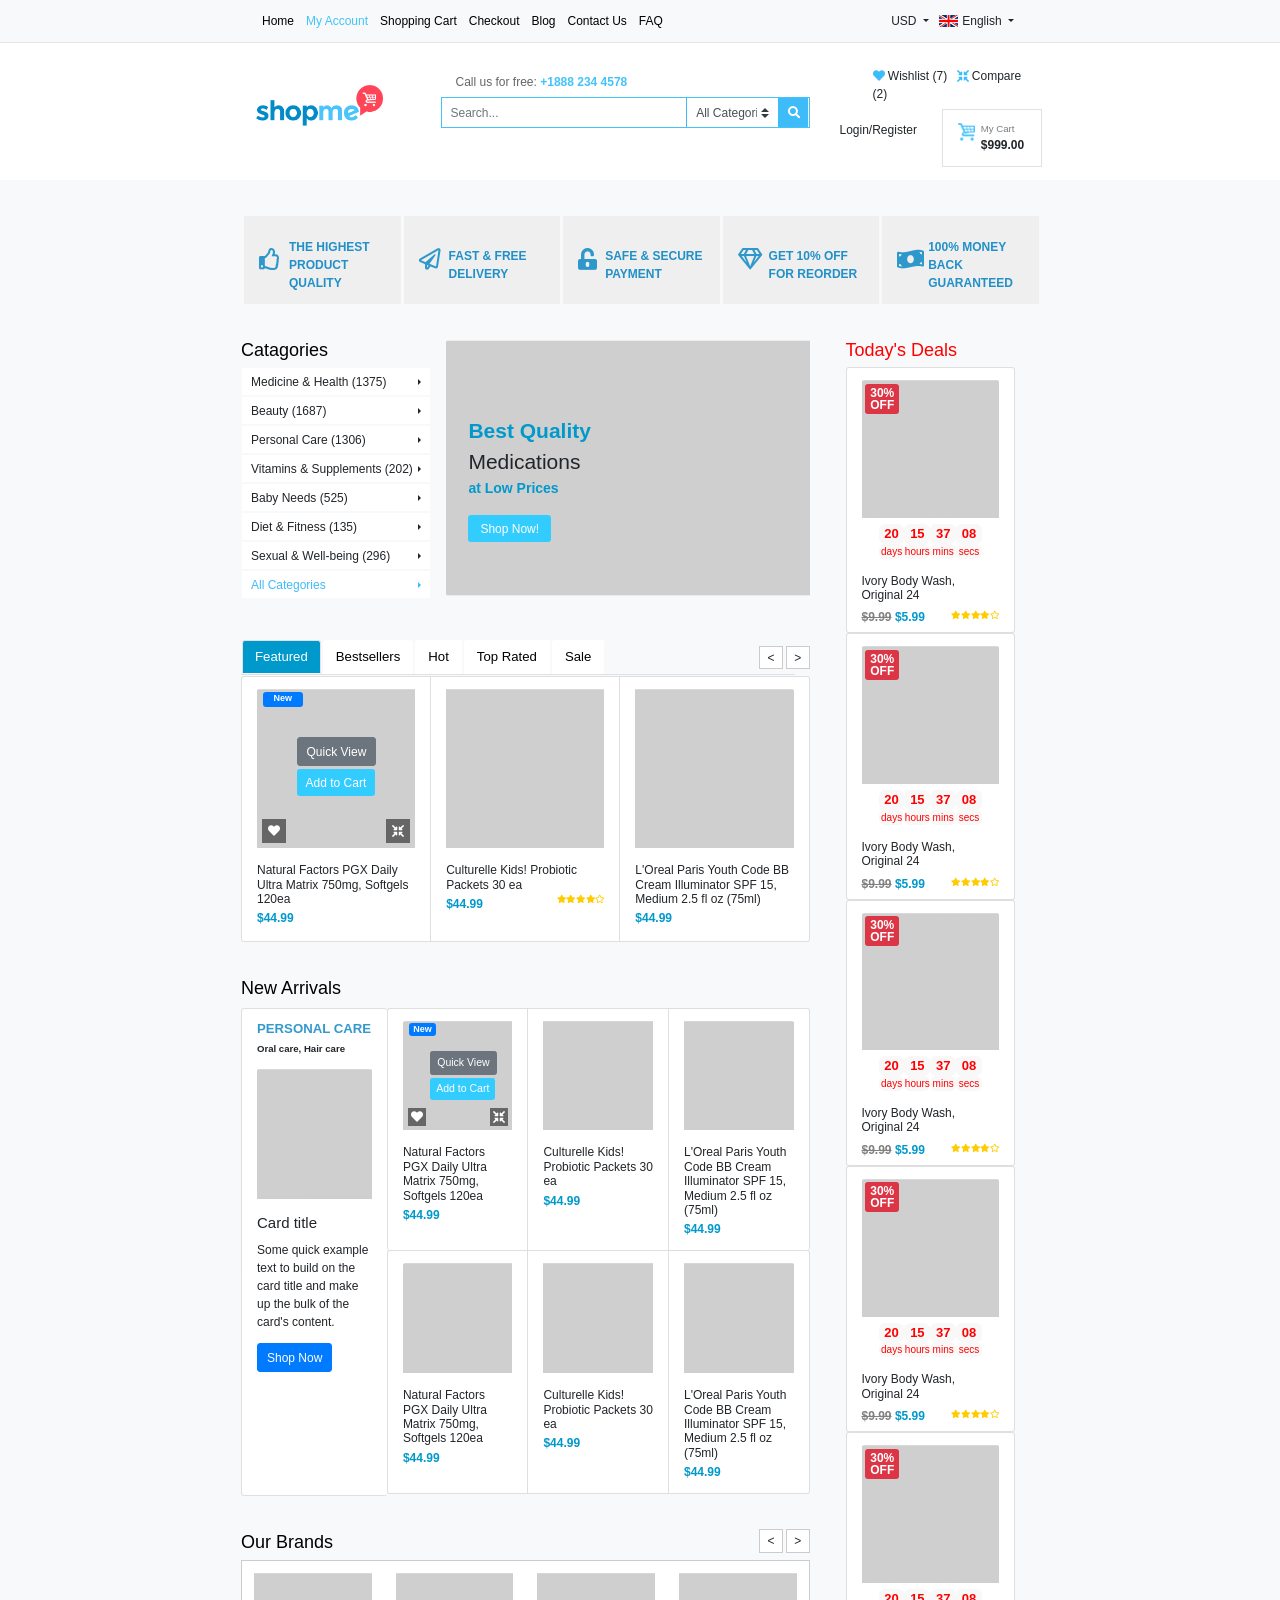
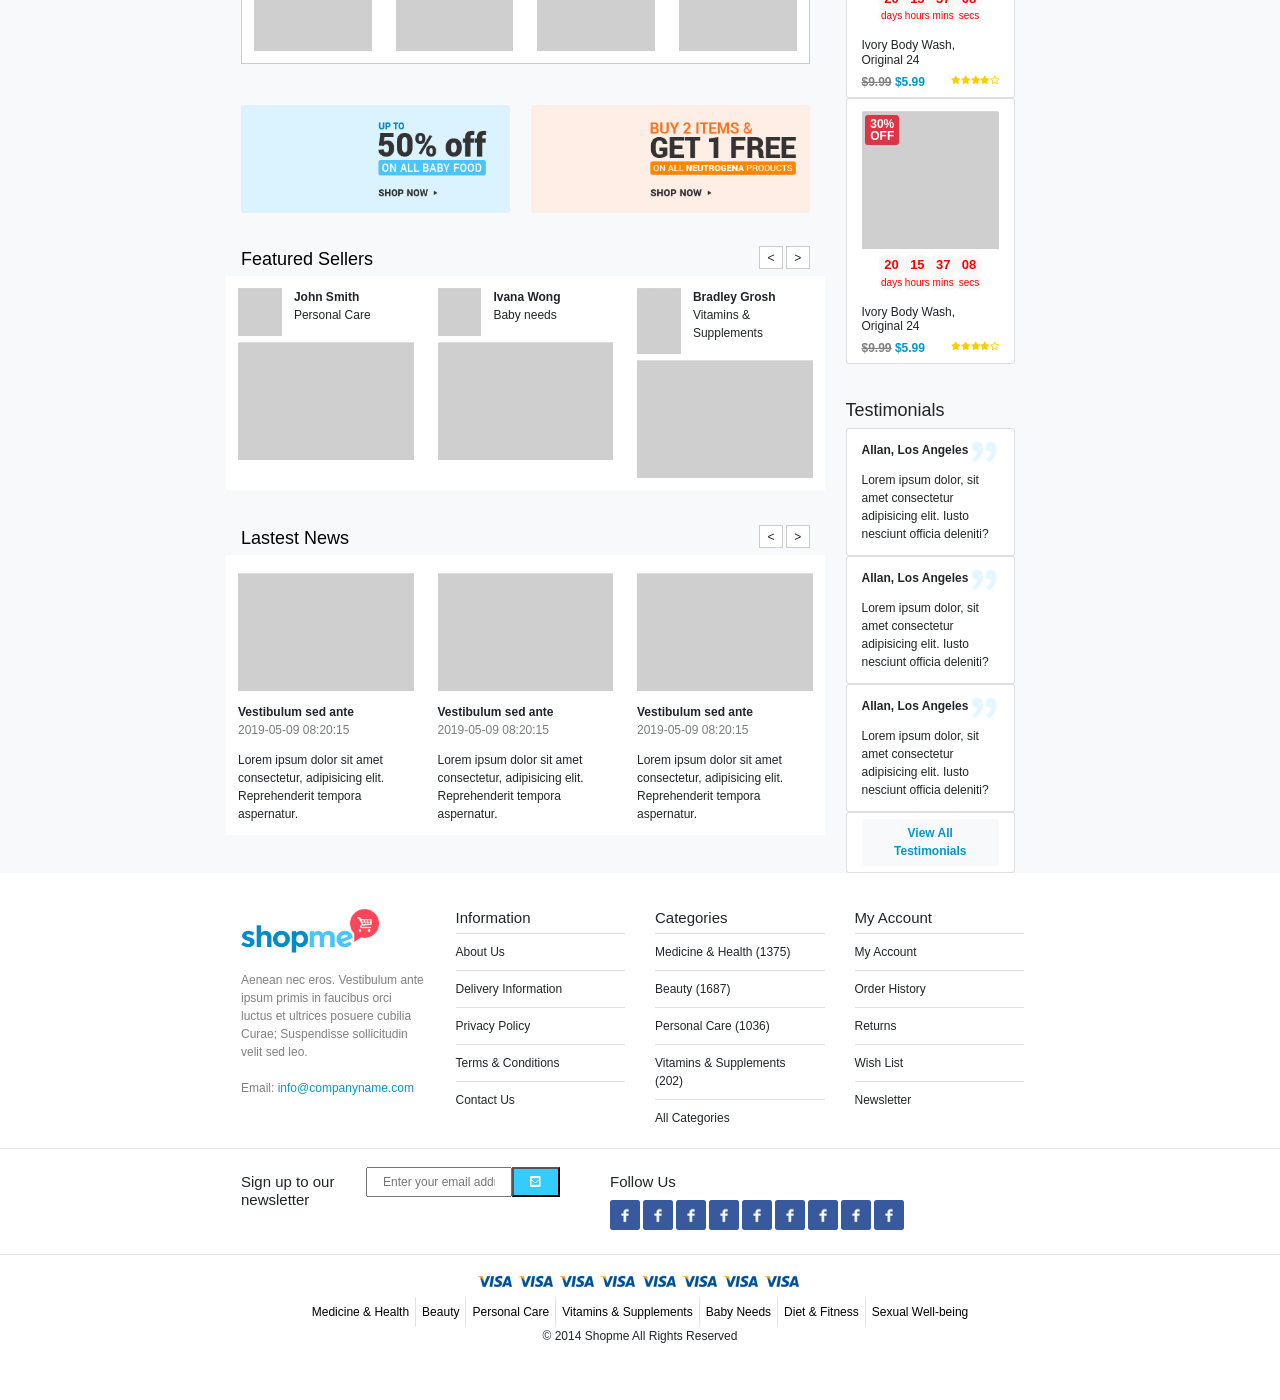
<file: index.html>
<!DOCTYPE html>
<html lang="en">
<head>
    <meta charset="UTF-8">
    <meta name="viewport" content="width=device-width, initial-scale=1.0">
    <meta http-equiv="X-UA-Compatible" content="ie=edge">
    <title>Home</title>
    <link rel="stylesheet" href="https://stackpath.bootstrapcdn.com/bootstrap/4.3.1/css/bootstrap.min.css" integrity="sha384-ggOyR0iXCbMQv3Xipma34MD+dH/1fQ784/j6cY/iJTQUOhcWr7x9JvoRxT2MZw1T" crossorigin="anonymous">
    <link rel="stylesheet" href="https://use.fontawesome.com/releases/v5.8.2/css/all.css" integrity="sha384-oS3vJWv+0UjzBfQzYUhtDYW+Pj2yciDJxpsK1OYPAYjqT085Qq/1cq5FLXAZQ7Ay" crossorigin="anonymous">
    <link rel="stylesheet" href="./css/style.css">
</head>
<body>
    <header>
        <nav class="page-padding navbar navbar-expand-lg navbar-light bg-light">
            <button class="navbar-toggler" type="button" data-toggle="collapse" data-target="#navbarTogglerDemo01" aria-controls="navbarTogglerDemo01" aria-expanded="false" aria-label="Toggle navigation">
                <span class="navbar-toggler-icon"></span>
            </button>
            <div class="collapse navbar-collapse" id="navbarTogglerDemo01">
                <ul class="navbar-nav mr-auto mt-2 mt-lg-0">
                    <li class="nav-item ">
                        <a class="nav-link" href="#">Home</a>
                    </li>
                    <li class="nav-item ">
                        <a class="nav-link nav-active" href="#">My Account</a>
                    </li>
                    <li class="nav-item">
                        <a class="nav-link" href="#">Shopping Cart</a>
                    </li>
                    <li class="nav-item">
                        <a class="nav-link" href="#">Checkout</a>
                    </li>
                    <li class="nav-item">
                        <a class="nav-link" href="#">Blog</a>
                    </li>
                    <li class="nav-item">
                        <a class="nav-link" href="#">Contact Us</a>
                    </li>
                    <li class="nav-item">
                        <a class="nav-link" href="#">FAQ</a>
                    </li>
                </ul>
                <ul class="navbar-nav mr-0 mt-2 mt-lg-0">
                    <li class="nav-item ">
                        <div class="dropdown right-nav">
                            <a class="btn dropdown-toggle" href="#" role="button" id="currency" data-toggle="dropdown" aria-haspopup="true" aria-expanded="false">
                                USD
                            </a>
                            
                            <div class="dropdown-menu" aria-labelledby="dropdownMenuLink">
                                <a class="dropdown-item" href="#">AUD</a>
                                <a class="dropdown-item" href="#">VND</a>
                                <a class="dropdown-item" href="#">GBP</a>
                            </div>
                        </div>
                    </li>
                    <li class="nav-item ">
                        <div class="dropdown right-nav">
                            <img src="./images/EnglishIcon.png" alt="">
                            <a class="btn dropdown-toggle pl-0" href="#" role="button" id="language" data-toggle="dropdown" aria-haspopup="true" aria-expanded="false">
                                English
                            </a>
                            
                            <div class="dropdown-menu" aria-labelledby="dropdownMenuLink">
                                <a class="dropdown-item" href="#">Vietnamese</a>
                                <a class="dropdown-item" href="#">Japanese</a>
                                <a class="dropdown-item" href="#">Chinese</a>
                            </div>
                        </div>
                    </li>
                </ul>
            </div>
        </nav>
        <hr class="mt-0">
        <div class="second-top-content page-padding row">
            <div class="col-3 mt-3" id="logo">
                <img src="./images/main-logo.png" alt="logo" id="shopme-logo" class="w-75 pt-4">
                <!-- <img src="./images/redIdea.png" alt="red background" id="red-background">
                <img src="./images/cartInRed.png" alt="red cart" id="red-cart"> -->
            </div>
            <div class="search-box col-6 mt-4">
                <span style="opacity: 0.7;">Call us for free: </span>
                <span id="phone-number" style="color: #43C3FA; font-weight: bold;">+1888 234 4578</span>
            
                <div class="search-bar mt-2">
                    <form class="form-inline">
                        <span class="search-cover w-100 row">
                            <input class="form-control mr-sm-0 col-8" id="search-bar"  type="search" placeholder="Search..." aria-label="Search">
                            <select class="custom-select col-3" id="search-category" >
                                <option selected>All Categories</option>
                                <option value="1">Category 1</option>
                                <option value="2">Category 2</option>
                                <option value="3">Category 3</option>
                            </select>
                            <button class="btn btn-outline-success my-2 my-sm-0 col-1" id="search-button" type="submit"><i style="color: white; background-color:#3EBCF9" class="fas fa-search"></i></button>
                        </span> 
                    </form>                    
                
                </div>                
            </div>
            <div class="col-3">
                <div class="wishlist-compare mt-3 ml-4">
                    <span id="wishlist"><i class="fas fa-heart" style="color: #3EBCF9"></i>  Wishlist (7)</span>
                    <span id="compare" class="ml-2"><i class="fas fa-compress-arrows-alt" style="color: #3EBCF9"></i> Compare (2)</span>
                </div>
                <div class="row pl-0 ">
                    <div class="col-6 pl-0 mt-4">
                        Login/Register
                    </div>
                    <div class="col-6 my-cart row border mt-2 pt-3 ml-1">
                        <div class="col-4 p-0"><img src="./images/cartIcon.png" class="w-75" alt="cart" id="cart-icon"></div>
                        
                        <div class="col-8 p-0 float-right">
                            <p style="opacity: 0.6; font-size: 0.8rem;" class="mb-0">My Cart</p>
                            <p style="font-weight: bold;">$999.00</p>
                        </div>           
                    </div>
                </div>     
            </div>
        </div>
    </header>

    <div class="body">
        <div class="page-padding">
            <div class="">
                <div class="row pt-5">
                    <div class="col func col1 ml-1">
                        <i class="far fa-thumbs-up func-icon"></i>
                        <p class="func-content">THE HIGHEST PRODUCT QUALITY</p>
                    </div>
                    <div class="col func col2 ml-1">
                        <i class="far fa-paper-plane func-icon"></i>
                        <p class="func-content">FAST & FREE DELIVERY</p>
                        
                    </div>
                    <div class="col func col3 ml-1">
                        <i class="fas fa-unlock-alt func-icon"></i>
                        <p class="func-content">SAFE & SECURE PAYMENT</p>
                    </div>
                    <div class="col func col4 ml-1">
                        <i class="far fa-gem func-icon"></i>
                        <p class="func-content">GET 10% OFF FOR REORDER</p>
                    </div>
                    <div class="col func col5 ml-1">
                        <i class="fas fa-money-bill-wave func-icon"></i>
                        <!-- <img src="./images/money.png" alt="" class="func-icon"> -->
                        <p class="func-content">100% MONEY BACK GUARANTEED</p>
                    </div>
                </div>
            </div>
            <div class="main-content row mt-5">
                    <div class="left-content col-9 row mr-2">
                        <div class="categories col-4 p-0">
                            <h4 style="color: black;">Catagories</h4>
                            <div class="btn-group dropright w-100">
                                <button type="button" class="btn btn-light dropdown-toggle category-btn d-flex align-items-center justify-content-between" data-toggle="dropdown" aria-haspopup="true" aria-expanded="false">
                                    Medicine & Health (1375)
                                </button>
                                <div class="dropdown-menu">
                                    <a class="dropdown-item" href="#">Action</a>
                                    <a class="dropdown-item" href="#">Another action</a>
                                    <a class="dropdown-item" href="#">Something else here</a>
                                </div>
                            </div>
                            <div class="btn-group dropright w-100">
                                <button type="button" class="btn btn-light dropdown-toggle category-btn d-flex align-items-center justify-content-between" data-toggle="dropdown" aria-haspopup="true" aria-expanded="false">
                                    Beauty (1687)
                                </button>
                                <div class="dropdown-menu">
                                    <a class="dropdown-item" href="#">Action</a>
                                    <a class="dropdown-item" href="#">Another action</a>
                                    <a class="dropdown-item" href="#">Something else here</a>
                                </div>
                            </div>
                            <div class="btn-group dropright w-100">
                                <button type="button" class="btn btn-light dropdown-toggle category-btn d-flex align-items-center justify-content-between" data-toggle="dropdown" aria-haspopup="true" aria-expanded="false">
                                    Personal Care (1306)
                                </button>
                                <div class="dropdown-menu">
                                    <a class="dropdown-item" href="#">Action</a>
                                    <a class="dropdown-item" href="#">Another action</a>
                                    <a class="dropdown-item" href="#">Something else here</a>
                                </div>
                            </div>
                            <div class="btn-group dropright w-100">
                                <button type="button" class="btn btn-light dropdown-toggle category-btn d-flex align-items-center justify-content-between" data-toggle="dropdown" aria-haspopup="true" aria-expanded="false">
                                    Vitamins & Supplements (202)
                                </button>
                                <div class="dropdown-menu">
                                    <a class="dropdown-item" href="#">Action</a>
                                    <a class="dropdown-item" href="#">Another action</a>
                                    <a class="dropdown-item" href="#">Something else here</a>
                                </div>
                            </div>
                            <div class="btn-group dropright w-100">
                                <button type="button" class="btn btn-light dropdown-toggle category-btn d-flex align-items-center justify-content-between" data-toggle="dropdown" aria-haspopup="true" aria-expanded="false">
                                    Baby Needs (525)
                                </button>
                                <div class="dropdown-menu">
                                    <a class="dropdown-item" href="#">Action</a>
                                    <a class="dropdown-item" href="#">Another action</a>
                                    <a class="dropdown-item" href="#">Something else here</a>
                                </div>
                            </div>
                            <div class="btn-group dropright w-100">
                                <button type="button" class="btn btn-light dropdown-toggle category-btn d-flex align-items-center justify-content-between" data-toggle="dropdown" aria-haspopup="true" aria-expanded="false">
                                    Diet & Fitness (135)
                                </button>
                                <div class="dropdown-menu">
                                    <a class="dropdown-item" href="#">Action</a>
                                    <a class="dropdown-item" href="#">Another action</a>
                                    <a class="dropdown-item" href="#">Something else here</a>
                                </div>
                            </div>
                            <div class="btn-group dropright w-100">
                                <button type="button" class="btn btn-light dropdown-toggle category-btn d-flex align-items-center justify-content-between" data-toggle="dropdown" aria-haspopup="true" aria-expanded="false">
                                    Sexual & Well-being (296)
                                </button>
                                <div class="dropdown-menu">
                                    <a class="dropdown-item" href="#">Action</a>
                                    <a class="dropdown-item" href="#">Another action</a>
                                    <a class="dropdown-item" href="#">Something else here</a>
                                </div>
                            </div>
                            <div class="btn-group dropright w-100">
                                <button type="button" class="btn btn-light dropdown-toggle category-btn d-flex align-items-center justify-content-between" data-toggle="dropdown" aria-haspopup="true" aria-expanded="false" style="color:#3EBCF9;">
                                    All Categories
                                </button>
                                <div class="dropdown-menu">
                                    <a class="dropdown-item" href="#">Action</a>
                                    <a class="dropdown-item" href="#">Another action</a>
                                    <a class="dropdown-item" href="#">Something else here</a>
                                </div>
                            </div>
                        </div>
                        <div class="main-show col-8 pr-0">
                            <img src="./images/central-img.jpeg" class="w-100" alt="main pic">
                            <div class="main-intro">
                                <h3 style="color: #0099cc; font-weight: bold;">Best Quality</h3>
                                <h3>Medications</h3>
                                <h4 style="font-size: 14px; font-weight: bold; color:#0099cc">at Low Prices</h4>
                                <button class="btn btn-primary mt-3 pl-3 pr-3" style="background-color: #33ccff; border: none;">Shop Now!</button>
                            </div>
                        </div>
                        <div class="p-4"></div>
                        <div class="feature-section col-12 pl-0">
                            <ul class="nav nav-tabs">
                                <li class="nav-item">
                                    <a class="nav-link feature-link active" href="#">Featured</a>
                                </li>
                                <li class="nav-item">
                                    <a class="nav-link feature-link" href="#">Bestsellers</a>
                                </li>
                                <li class="nav-item">
                                    <a class="nav-link feature-link" href="#">Hot</a>
                                </li>
                                <li class="nav-item">
                                    <a class="nav-link feature-link" href="#">Top Rated</a>
                                </li>
                                <li class="nav-item">
                                    <a class="nav-link feature-link" href="#">Sale</a>
                                </li>
                            </ul>
                            <div class="feature-nav-group">
                                <span class="feature-nav"><</span>
                                <span class="feature-nav">></span>
                            </div>
                        </div>
                        <div class="card-group">
                            <div class="card col-12">
                                <div class="card-image">
                                    <img src="/images/square-img.jpeg" class="card-img-top mt-3" alt="...">
                                    <div class="label-new badge badge-primary w-25" style="height: 1.3rem;">New</div>
                                    <div class="love-icon" ><i class="fas fa-heart p-2" style="color: white; background-color: #666666;"></i></div>
                                    <div class="compare-icon"><i class="fas fa-compress-arrows-alt p-2" style="color: white; background-color: #666666;"></i></div>
                                    <div class="view-add">
                                        <button type="button" class="btn btn-secondary mb-1" style="display: block;">Quick View</button>
                                        <button type="button" class="btn btn-secondary " style="background-color: #33ccff; border: none;">Add to Cart</button>
                                    </div>
                                </div>
                                <div class="card-body pl-0 pr-0 pb-0">
                                    <h6 class="card-title mb-1">Natural Factors PGX Daily Ultra Matrix 750mg, Softgels 120ea</h6>
                                    <div class="feature-price">
                                        <p style="color: #0099cc; font-weight: bold;">$44.99</p>
                                    </div>
                                </div>
                            </div>
                            <div class="card col-12">
                                <img src="/images/square-img.jpeg" class="card-img-top mt-3" alt="...">
                                <div class="card-body pl-0 pr-0 pb-0">
                                    <h6 class="card-title mb-1">Culturelle Kids! Probiotic Packets 30 ea</h6>
                                    <div class="feature-price d-flex justify-content-between">
                                        <p style="color: #0099cc; font-weight: bold;">$44.99</p>
                                        <div class="vote" style="font-size: 0.2rem; color: #ffcc00;">
                                            <i class="fas fa-star" style="font-size: 0.7rem;"></i>
                                            <i class="fas fa-star" style="font-size: 0.7rem;"></i>
                                            <i class="fas fa-star" style="font-size: 0.7rem;"></i>
                                            <i class="fas fa-star" style="font-size: 0.7rem;"></i>
                                            <i class="far fa-star" style="font-size: 0.7rem;"></i>
                                        </div>
                                    </div>
                                </div>
                            </div>
                            <div class="card col-12">
                                <img src="/images/square-img.jpeg" class="card-img-top mt-3" alt="...">
                                <div class="card-body pl-0 pr-0 pb-0">
                                    <h6 class="card-title mb-1">L'Oreal Paris Youth Code BB Cream Illuminator SPF 15, Medium 2.5 fl oz (75ml)</h6>
                                    <div class="feature-price">
                                        <p style="color: #0099cc; font-weight: bold;">$44.99</p>
                                    </div>
                                </div>
                            </div>
                        </div>
                        <h4 style="color: black;" class="mt-5">New Arrivals</h4>
                        <div class="arrival-section row ml-0">
                            <div class="arrival-left card col-3" style="border-right: none;">
                                <h6 style="font-size: 1.1rem; font-weight: bold; color: #3399cc;" class="mt-3">PERSONAL CARE</h6>
                                <p class="card-text mb-0" style="font-size: 0.8rem; font-weight: bold;">Oral care, Hair care</p>
                                <img src="./images/rectan-hori-img.jpeg" class="card-img-top mt-3" alt="...">
                                <div class="card-body pl-0 pr-0 pb-0">
                                    <h5 class="card-title">Card title</h5>
                                    <p class="card-text">Some quick example text to build on the card title and make up the bulk of the card's content.</p>
                                    <a href="#" class="btn btn-primary">Shop Now</a>
                                </div>
                            </div>
                       
                            <div class="arrival-right col-9 align-items-start pl-0">
                                <div class="card-group">
                                    <div class="card col-12" style="border-bottom: none;">
                                        <div class="card-image">
                                            <img src="/images/square-img.jpeg" class="card-img-top mt-3" alt="...">
                                            <div class="label-new badge badge-primary w-25">New</div>
                                            <div class="love-icon"><i class="fas fa-heart p-1" style="color: white; background-color: #666666;"></i></div>
                                            <div class="compare-icon"><i class="fas fa-compress-arrows-alt p-1" style="color: white; background-color: #666666;"></i></div>
                                            <div class="view-add">
                                                <button type="button" class="btn btn-secondary btn-sm mb-1" style="display: block;">Quick View</button>
                                                <button type="button" class="btn btn-secondary btn-sm" style="background-color: #33ccff; border: none;">Add to Cart</button>
                                            </div>
                                        </div>
                                        
                                        <div class="card-body pl-0 pr-0 pb-0">
                                            <h6 class="card-title mb-1">Natural Factors PGX Daily Ultra Matrix 750mg, Softgels 120ea</h6>
                                            <div class="feature-price">
                                                <p style="color: #0099cc; font-weight: bold;">$44.99</p>
                                            </div>
                                        </div>
                                    </div>
                                    <div class="card col-12" style="border-bottom: none;">
                                        <img src="/images/square-img.jpeg" class="card-img-top mt-3" alt="...">
                                        <div class="card-body pl-0 pr-0 pb-0">
                                            <h6 class="card-title mb-1">Culturelle Kids! Probiotic Packets 30 ea</h6>
                                            <div class="feature-price d-flex justify-content-between">
                                                <p style="color: #0099cc; font-weight: bold;">$44.99</p>
                                            </div>
                                        </div>
                                    </div>
                                    <div class="card col-12" style="border-bottom: none;">
                                        <img src="/images/square-img.jpeg" class="card-img-top mt-3" alt="...">
                                        <div class="card-body pl-0 pr-0 pb-0">
                                            <h6 class="card-title mb-1">L'Oreal Paris Youth Code BB Cream Illuminator SPF 15, Medium 2.5 fl oz (75ml)</h6>
                                            <div class="feature-price">
                                                <p style="color: #0099cc; font-weight: bold;">$44.99</p>
                                            </div>
                                        </div>
                                    </div>                      
                                </div>
                                <div class="card-group">
                                    <div class="card col-12">
                                        <img src="/images/square-img.jpeg" class="card-img-top mt-3" alt="...">
                                        <div class="card-body pl-0 pr-0 pb-0">
                                            <h6 class="card-title mb-1">Natural Factors PGX Daily Ultra Matrix 750mg, Softgels 120ea</h6>
                                            <div class="feature-price">
                                                <p style="color: #0099cc; font-weight: bold;">$44.99</p>
                                            </div>
                                        </div>
                                    </div>
                                    <div class="card col-12">
                                        <img src="/images/square-img.jpeg" class="card-img-top mt-3" alt="...">
                                        <div class="card-body pl-0 pr-0 pb-0">
                                            <h6 class="card-title mb-1">Culturelle Kids! Probiotic Packets 30 ea</h6>
                                            <div class="feature-price d-flex justify-content-between">
                                                <p style="color: #0099cc; font-weight: bold;">$44.99</p>
                                            </div>
                                        </div>
                                    </div>
                                    <div class="card col-12">
                                        <img src="/images/square-img.jpeg" class="card-img-top mt-3" alt="...">
                                        <div class="card-body pl-0 pr-0 pb-0">
                                            <h6 class="card-title mb-1">L'Oreal Paris Youth Code BB Cream Illuminator SPF 15, Medium 2.5 fl oz (75ml)</h6>
                                            <div class="feature-price">
                                                <p style="color: #0099cc; font-weight: bold;">$44.99</p>
                                            </div>
                                        </div>
                                    </div>                                      
                                </div>
                            </div>                       
                        </div>
                        <div class="our-brands col-12 p-0">
                            <div class="title d-flex justify-content-between mt-5">
                                <h4 style="color: black;">Our Brands</h4>
                                <div class="our-brands-nav-group float-right">
                                    <span class="our-brands-nav"><</span>
                                    <span class="our-brands-nav">></span>
                                </div>
                            </div>
                            <div class="brands row w-100 ml-0" style="background-color: white; border: #cccccc 1px solid;">
                                <div class="brand col-3 p-3">
                                    <img class="w-100" src="./images/rectan-verti-img.jpeg" alt="">
                                </div>
                                <div class="brand col-3 p-3">
                                    <img class="w-100" src="./images/rectan-verti-img.jpeg" alt="">
                                </div>
                                <div class="brand col-3 p-3">
                                    <img class="w-100" src="./images/rectan-verti-img.jpeg" alt="">
                                </div>
                                <div class="brand col-3 p-3">
                                    <img class="w-100" src="./images/rectan-verti-img.jpeg" alt="">
                                </div>
                            </div>                          
                        </div>
                        <!-- Banner -->
                        <div class="banner col-12 pt-5 mt-1 pl-0 pr-0 ml-0 row">
                            
                                <img src="./images/banner1.png" class="col-6 pl-0" alt="Banner 1">
                                <img src="./images/banner2.png" class="col-6 pl-2 pr-0" alt="Banner 2">
                            
                            
                        </div>
                        <!-- Featured Sellers -->
                        <div class="featured-sellers col-12 p-0">
                            <div class="title d-flex justify-content-between mt-5">
                                <h4 style="color: black;">Featured Sellers</h4>
                                <div class="featured-sellers-nav-group float-right">
                                    <span class="featured-sellers-nav"><</span>
                                    <span class="featured-sellers-nav">></span>
                                </div>
                            </div>
                            <div class="sellers row">
                                <div class="seller col-12 col-sm-4 p-3" style="background: white;">
                                    <div class="info d-flex">
                                        <img src="./images/square-img.jpeg" class="w-25 " alt="">
                                        <div class="info-content pl-3">
                                            <span style="font-weight: bold">John Smith</span>
                                            <p>Personal Care</p>
                                        </div>
                                    </div>
                                    <img src="./images/rectan-verti-img.jpeg" class="w-100 mt-2" alt="">
                                </div>
                                <div class="seller col-12 col-sm-4 p-3" style="background: white;">
                                    <div class="info d-flex">
                                        <img src="./images/square-img.jpeg" class="w-25 " alt="">
                                        <div class="info-content pl-3">
                                            <span style="font-weight: bold">Ivana Wong</span>
                                            <p>Baby needs</p>
                                        </div>
                                    </div>
                                    <img src="./images/rectan-verti-img.jpeg" class="w-100 mt-2" alt="">
                                </div>
                                <div class="seller col-12 col-sm-4 p-3" style="background: white;">
                                    <div class="info d-flex">
                                        <img src="./images/square-img.jpeg" class="w-25 " alt="">
                                        <div class="info-content pl-3">
                                            <span style="font-weight: bold">Bradley Grosh</span>
                                            <p>Vitamins & Supplements</p>
                                        </div>
                                    </div>
                                    <img src="./images/rectan-verti-img.jpeg" class="w-100 mt-2" alt="">
                                </div>
                            </div>
                        </div>
                        <!-- Lastest news -->
                        <div class="featured-sellers col-12 p-0 mb-5">
                            <div class="title d-flex justify-content-between mt-5">
                                <h4 style="color: black;">Lastest News</h4>
                                <div class="featured-sellers-nav-group float-right">
                                    <span class="featured-sellers-nav"><</span>
                                    <span class="featured-sellers-nav">></span>
                                </div>
                            </div>
                            <div class="sellers row">
                                <div class="seller col-12 col-sm-4 p-3" style="background: white;">
                                    <img src="./images/rectan-verti-img.jpeg" class="w-100 mt-2" alt="">
                                    <div class="info">
                                        <div class="info-content pl-0 pt-3">
                                            <span style="font-weight: bold">Vestibulum sed ante</span>
                                            <p style="opacity: 0.6;">2019-05-09 08:20:15</p>
                                            <p class="mb-0">Lorem ipsum dolor sit amet consectetur, adipisicing elit. Reprehenderit tempora aspernatur.</p>
                                        </div>
                                    </div>
                                </div>
                                <div class="seller col-12 col-sm-4 p-3" style="background: white;">
                                    <img src="./images/rectan-verti-img.jpeg" class="w-100 mt-2" alt="">
                                    <div class="info">
                                        <div class="info-content pl-0 pt-3">
                                            <span style="font-weight: bold">Vestibulum sed ante</span>
                                            <p style="opacity: 0.6;">2019-05-09 08:20:15</p>
                                            <p class="mb-0">Lorem ipsum dolor sit amet consectetur, adipisicing elit. Reprehenderit tempora aspernatur.</p>
                                        </div>
                                    </div>
                                </div>
                                <div class="seller col-12 col-sm-4 p-3" style="background: white;">
                                    <img src="./images/rectan-verti-img.jpeg" class="w-100 mt-2" alt="">
                                    <div class="info">
                                        <div class="info-content pl-0 pt-3">
                                            <span style="font-weight: bold">Vestibulum sed ante</span>
                                            <p style="opacity: 0.6;">2019-05-09 08:20:15</p>
                                            <p class="mb-0">Lorem ipsum dolor sit amet consectetur, adipisicing elit. Reprehenderit tempora aspernatur.</p>
                                        </div>
                                    </div>
                                </div>
                            </div>
                        </div>
                    </div>
                    <div class="right-content col-3">
                        <h4 style="color: red;">Today's Deals</h4>
                        <div class="deal-list">
                            <div class="card col-12">
                                <div class="deal-image">
                                    <img src="/images/square-img.jpeg" class="card-img-top mt-3" alt="...">
                                    <div class="deal-label badge badge-danger w-25" style="font-size: 1rem; text-align: center; "><span style="display: block;">30%</span> OFF</div>
                                </div>            
                                <div class="time-section d-flex justify-content-center pt-2">
                                    <div class="time row w-75 d-flex justify-content-between">
                                        <div class="time-box-num col-3">20</div>
                                        <div class="time-box-num col-3">15</div>
                                        <div class="time-box-num col-3">37</div>
                                        <div class="time-box-num col-3">08</div>
                                        <div class="time-box col-3">days</div>
                                        <div class="time-box col-3">hours</div>
                                        <div class="time-box col-3">mins</div>
                                        <div class="time-box col-3">secs</div>
                                    </div>
                                </div>              
                                <div class="card-body pl-0 pr-0 pb-0">
                                    <h6 class="card-title mb-2">Ivory Body Wash, Original 24 </h6>
                                    <div class="feature-price d-flex justify-content-between pb-2">
                                        <div class="deal-price">
                                            <span style="color: grey; font-weight: bold; text-decoration: line-through;">$9.99</span>
                                            <span style="color: #0099cc; font-weight: bold;">$5.99</span>
                                        </div>
                                        
                                        <div class="vote pt-1" style="font-size: 0.2rem; color: #ffcc00;">
                                            <i class="fas fa-star" style="font-size: 0.7rem;"></i>
                                            <i class="fas fa-star" style="font-size: 0.7rem;"></i>
                                            <i class="fas fa-star" style="font-size: 0.7rem;"></i>
                                            <i class="fas fa-star" style="font-size: 0.7rem;"></i>
                                            <i class="far fa-star" style="font-size: 0.7rem;"></i>
                                        </div>
                                    </div>
                                </div>
                            </div>
                            <div class="card col-12">
                                <div class="deal-image">
                                    <img src="/images/square-img.jpeg" class="card-img-top mt-3" alt="...">
                                    <div class="deal-label badge badge-danger w-25" style="font-size: 1rem; text-align: center; "><span style="display: block;">30%</span> OFF</div>
                                </div>            
                                <div class="time-section d-flex justify-content-center pt-2">
                                    <div class="time row w-75 d-flex justify-content-between">
                                        <div class="time-box-num col-3">20</div>
                                        <div class="time-box-num col-3">15</div>
                                        <div class="time-box-num col-3">37</div>
                                        <div class="time-box-num col-3">08</div>
                                        <div class="time-box col-3">days</div>
                                        <div class="time-box col-3">hours</div>
                                        <div class="time-box col-3">mins</div>
                                        <div class="time-box col-3">secs</div>
                                    </div>
                                </div>              
                                <div class="card-body pl-0 pr-0 pb-0">
                                    <h6 class="card-title mb-2">Ivory Body Wash, Original 24 </h6>
                                    <div class="feature-price d-flex justify-content-between pb-2">
                                        <div class="deal-price">
                                            <span style="color: grey; font-weight: bold; text-decoration: line-through;">$9.99</span>
                                            <span style="color: #0099cc; font-weight: bold;">$5.99</span>
                                        </div>
                                        
                                        <div class="vote pt-1" style="font-size: 0.2rem; color: #ffcc00;">
                                            <i class="fas fa-star" style="font-size: 0.7rem;"></i>
                                            <i class="fas fa-star" style="font-size: 0.7rem;"></i>
                                            <i class="fas fa-star" style="font-size: 0.7rem;"></i>
                                            <i class="fas fa-star" style="font-size: 0.7rem;"></i>
                                            <i class="far fa-star" style="font-size: 0.7rem;"></i>
                                        </div>
                                    </div>
                                </div>
                            </div>
                            <div class="card col-12">
                                <div class="deal-image">
                                    <img src="/images/square-img.jpeg" class="card-img-top mt-3" alt="...">
                                    <div class="deal-label badge badge-danger w-25" style="font-size: 1rem; text-align: center; "><span style="display: block;">30%</span> OFF</div>
                                </div>            
                                <div class="time-section d-flex justify-content-center pt-2">
                                    <div class="time row w-75 d-flex justify-content-between">
                                        <div class="time-box-num col-3">20</div>
                                        <div class="time-box-num col-3">15</div>
                                        <div class="time-box-num col-3">37</div>
                                        <div class="time-box-num col-3">08</div>
                                        <div class="time-box col-3">days</div>
                                        <div class="time-box col-3">hours</div>
                                        <div class="time-box col-3">mins</div>
                                        <div class="time-box col-3">secs</div>
                                    </div>
                                </div>              
                                <div class="card-body pl-0 pr-0 pb-0">
                                    <h6 class="card-title mb-2">Ivory Body Wash, Original 24 </h6>
                                    <div class="feature-price d-flex justify-content-between pb-2">
                                        <div class="deal-price">
                                            <span style="color: grey; font-weight: bold; text-decoration: line-through;">$9.99</span>
                                            <span style="color: #0099cc; font-weight: bold;">$5.99</span>
                                        </div>
                                        
                                        <div class="vote pt-1" style="font-size: 0.2rem; color: #ffcc00;">
                                            <i class="fas fa-star" style="font-size: 0.7rem;"></i>
                                            <i class="fas fa-star" style="font-size: 0.7rem;"></i>
                                            <i class="fas fa-star" style="font-size: 0.7rem;"></i>
                                            <i class="fas fa-star" style="font-size: 0.7rem;"></i>
                                            <i class="far fa-star" style="font-size: 0.7rem;"></i>
                                        </div>
                                    </div>
                                </div>
                            </div>
                            <div class="card col-12">
                                <div class="deal-image">
                                    <img src="/images/square-img.jpeg" class="card-img-top mt-3" alt="...">
                                    <div class="deal-label badge badge-danger w-25" style="font-size: 1rem; text-align: center; "><span style="display: block;">30%</span> OFF</div>
                                </div>            
                                <div class="time-section d-flex justify-content-center pt-2">
                                    <div class="time row w-75 d-flex justify-content-between">
                                        <div class="time-box-num col-3">20</div>
                                        <div class="time-box-num col-3">15</div>
                                        <div class="time-box-num col-3">37</div>
                                        <div class="time-box-num col-3">08</div>
                                        <div class="time-box col-3">days</div>
                                        <div class="time-box col-3">hours</div>
                                        <div class="time-box col-3">mins</div>
                                        <div class="time-box col-3">secs</div>
                                    </div>
                                </div>              
                                <div class="card-body pl-0 pr-0 pb-0">
                                    <h6 class="card-title mb-2">Ivory Body Wash, Original 24 </h6>
                                    <div class="feature-price d-flex justify-content-between pb-2">
                                        <div class="deal-price">
                                            <span style="color: grey; font-weight: bold; text-decoration: line-through;">$9.99</span>
                                            <span style="color: #0099cc; font-weight: bold;">$5.99</span>
                                        </div>
                                        
                                        <div class="vote pt-1" style="font-size: 0.2rem; color: #ffcc00;">
                                            <i class="fas fa-star" style="font-size: 0.7rem;"></i>
                                            <i class="fas fa-star" style="font-size: 0.7rem;"></i>
                                            <i class="fas fa-star" style="font-size: 0.7rem;"></i>
                                            <i class="fas fa-star" style="font-size: 0.7rem;"></i>
                                            <i class="far fa-star" style="font-size: 0.7rem;"></i>
                                        </div>
                                    </div>
                                </div>
                            </div>
                            <div class="card col-12">
                                <div class="deal-image">
                                    <img src="/images/square-img.jpeg" class="card-img-top mt-3" alt="...">
                                    <div class="deal-label badge badge-danger w-25" style="font-size: 1rem; text-align: center; "><span style="display: block;">30%</span> OFF</div>
                                </div>            
                                <div class="time-section d-flex justify-content-center pt-2">
                                    <div class="time row w-75 d-flex justify-content-between">
                                        <div class="time-box-num col-3">20</div>
                                        <div class="time-box-num col-3">15</div>
                                        <div class="time-box-num col-3">37</div>
                                        <div class="time-box-num col-3">08</div>
                                        <div class="time-box col-3">days</div>
                                        <div class="time-box col-3">hours</div>
                                        <div class="time-box col-3">mins</div>
                                        <div class="time-box col-3">secs</div>
                                    </div>
                                </div>              
                                <div class="card-body pl-0 pr-0 pb-0">
                                    <h6 class="card-title mb-2">Ivory Body Wash, Original 24 </h6>
                                    <div class="feature-price d-flex justify-content-between pb-2">
                                        <div class="deal-price">
                                            <span style="color: grey; font-weight: bold; text-decoration: line-through;">$9.99</span>
                                            <span style="color: #0099cc; font-weight: bold;">$5.99</span>
                                        </div>
                                        
                                        <div class="vote pt-1" style="font-size: 0.2rem; color: #ffcc00;">
                                            <i class="fas fa-star" style="font-size: 0.7rem;"></i>
                                            <i class="fas fa-star" style="font-size: 0.7rem;"></i>
                                            <i class="fas fa-star" style="font-size: 0.7rem;"></i>
                                            <i class="fas fa-star" style="font-size: 0.7rem;"></i>
                                            <i class="far fa-star" style="font-size: 0.7rem;"></i>
                                        </div>
                                    </div>
                                </div>
                            </div>
                            <div class="card col-12">
                                <div class="deal-image">
                                    <img src="/images/square-img.jpeg" class="card-img-top mt-3" alt="...">
                                    <div class="deal-label badge badge-danger w-25" style="font-size: 1rem; text-align: center; "><span style="display: block;">30%</span> OFF</div>
                                </div>            
                                <div class="time-section d-flex justify-content-center pt-2">
                                    <div class="time row w-75 d-flex justify-content-between">
                                        <div class="time-box-num col-3">20</div>
                                        <div class="time-box-num col-3">15</div>
                                        <div class="time-box-num col-3">37</div>
                                        <div class="time-box-num col-3">08</div>
                                        <div class="time-box col-3">days</div>
                                        <div class="time-box col-3">hours</div>
                                        <div class="time-box col-3">mins</div>
                                        <div class="time-box col-3">secs</div>
                                    </div>
                                </div>              
                                <div class="card-body pl-0 pr-0 pb-0">
                                    <h6 class="card-title mb-2">Ivory Body Wash, Original 24 </h6>
                                    <div class="feature-price d-flex justify-content-between pb-2">
                                        <div class="deal-price">
                                            <span style="color: grey; font-weight: bold; text-decoration: line-through;">$9.99</span>
                                            <span style="color: #0099cc; font-weight: bold;">$5.99</span>
                                        </div>                               
                                        <div class="vote pt-1" style="font-size: 0.2rem; color: #ffcc00;">
                                            <i class="fas fa-star" style="font-size: 0.7rem;"></i>
                                            <i class="fas fa-star" style="font-size: 0.7rem;"></i>
                                            <i class="fas fa-star" style="font-size: 0.7rem;"></i>
                                            <i class="fas fa-star" style="font-size: 0.7rem;"></i>
                                            <i class="far fa-star" style="font-size: 0.7rem;"></i>
                                        </div>
                                    </div>
                                </div>
                            </div>
                        </div>
                        <h4 class="mt-5">Testimonials</h4>
                        <div class="testi-list">
                            <div class="card col-12 testi">
                                <p class="mt-3" style="font-weight: bold;">Allan, Los Angeles</p>
                                <p>Lorem ipsum dolor, sit amet consectetur adipisicing elit. Iusto nesciunt officia deleniti?</p>
                                <img src="./images/half-quo.png" class="half-quo" alt="">
                            </div>
                            <div class="card col-12 testi">
                                <p class="mt-3" style="font-weight: bold;">Allan, Los Angeles</p>
                                <p>Lorem ipsum dolor, sit amet consectetur adipisicing elit. Iusto nesciunt officia deleniti?</p>
                                <img src="./images/half-quo.png" class="half-quo" alt="">
                            </div>
                            <div class="card col-12 testi">
                                <p class="mt-3" style="font-weight: bold;">Allan, Los Angeles</p>
                                <p>Lorem ipsum dolor, sit amet consectetur adipisicing elit. Iusto nesciunt officia deleniti?</p>
                                <img src="./images/half-quo.png" class="half-quo" alt="">
                            </div>
                            <div class="card col-12 testi">
                                <button type="button" class="btn btn-light mt-2 mb-2" style="color: #0099cc; font-weight: bold;">View All Testimonials</button>
                            </div>
                        </div>
                    </div>
                </div>
        </div>
    </div>

    <footer>
        <div class="page-padding">
            <div class="footer-menu mt-5 row">
                <div class="shopme-info col-sm-12 col-md-6 col-lg-3 pl-0">
                    <img src="./images/main-logo.png" class="w-75 mb-4" alt="">
                    
                    <p style="color: gray;">Aenean nec eros. Vestibulum ante ipsum primis in faucibus orci luctus et ultrices posuere cubilia Curae; Suspendisse sollicitudin velit sed leo. 
                        <br><br>
                            Email: <span style="color: #0099cc">info@companyname.com</span>                    
                    </p>
                </div>
                <div class="footer-information col-sm-12 col-md-6 col-lg-3">
                    <h5>Information</h5>
                    <ul class="list-group list-group-flush">
                        <li class="list-group-item">About Us</li>
                        <li class="list-group-item">Delivery Information</li>
                        <li class="list-group-item">Privacy Policy</li>
                        <li class="list-group-item">Terms & Conditions</li>
                        <li class="list-group-item">Contact Us</li>
                    </ul>
                </div>
                <div class="footer-categories col-sm-12 col-md-6 col-lg-3">
                    <h5>Categories</h5>
                    <ul class="list-group list-group-flush">
                        <li class="list-group-item">Medicine & Health (1375)</li>
                        <li class="list-group-item">Beauty (1687)</li>
                        <li class="list-group-item">Personal Care (1036)</li>
                        <li class="list-group-item">Vitamins & Supplements (202)</li>
                        <li class="list-group-item">All Categories</li>
                    </ul>
                </div>
                <div class="footer-account col-sm-12 col-md-6 col-lg-3">
                    <h5>My Account</h5>
                    <ul class="list-group list-group-flush">
                        <li class="list-group-item">My Account</li>
                        <li class="list-group-item">Order History</li>
                        <li class="list-group-item">Returns</li>
                        <li class="list-group-item">Wish List</li>
                        <li class="list-group-item">Newsletter</li>
                    </ul>
                </div>
            </div>
        </div>
        <hr>
        <div class="page-padding">
            <div class="row">
                <div class="newsletter col-sm-12 col-md-6 mt-2 pl-0 row">

                    <h5 class="mr-3 mt-2 col-12 col-sm-4">Sign up to our newsletter</h5>
                    <span class="col-12 col-sm-7 row">
                        <input class="col-12 col-md-9" type="text" placeholder="Enter your email address" style="height: 2.5rem;">
                        <button class="col-12 col-md-3" id="btn-newsletter" class="border-0" style="height: 2.5rem; width: 2.5rem"><i class="fas fa-envelope-square"></i></button>
                    </span>
                </div>
                <div class="follow-us d-flex col-sm-12 col-md-6 mt-2 pl-0 row">
                    <h5 class="mr-3 mt-2 col-sm-12">Follow Us</h5>
                    <ul class="follow d-flex col-sm-12">
                        <li class="float-left mr-1 mt-1"><img src="./images/icon-fb2.png" style="height: 2.5rem; width: 2.5rem;" alt="facebook"></li>
                        <li class="float-left mr-1 mt-1"><img src="./images/icon-fb2.png" style="height: 2.5rem; width: 2.5rem;" alt="facebook"></li>
                        <li class="float-left mr-1 mt-1"><img src="./images/icon-fb2.png" style="height: 2.5rem; width: 2.5rem;" alt="facebook"></li>
                        <li class="float-left mr-1 mt-1"><img src="./images/icon-fb2.png" style="height: 2.5rem; width: 2.5rem;" alt="facebook"></li>
                        <li class="float-left mr-1 mt-1"><img src="./images/icon-fb2.png" style="height: 2.5rem; width: 2.5rem;" alt="facebook"></li>
                        <li class="float-left mr-1 mt-1"><img src="./images/icon-fb2.png" style="height: 2.5rem; width: 2.5rem;" alt="facebook"></li>
                        <li class="float-left mr-1 mt-1"><img src="./images/icon-fb2.png" style="height: 2.5rem; width: 2.5rem;" alt="facebook"></li>
                        <li class="float-left mr-1 mt-1"><img src="./images/icon-fb2.png" style="height: 2.5rem; width: 2.5rem;" alt="facebook"></li>
                        <li class="float-left mr-1 mt-1"><img src="./images/icon-fb2.png" style="height: 2.5rem; width: 2.5rem;" alt="facebook"></li>
                    </ul>               
                </div>
            </div>
        </div>
        <hr>
        <div class="page-padding">
            <div class="">
                <ul class="follow d-flex col-sm-12 d-flex justify-content-center mb-1">
                    <li class="float-left mr-1 mt-1"><img src="./images/icon-visa.png" style="height: 2rem;" alt="visa"></li>
                    <li class="float-left mr-1 mt-1"><img src="./images/icon-visa.png" style="height: 2rem;" alt="visa"></li>
                    <li class="float-left mr-1 mt-1"><img src="./images/icon-visa.png" style="height: 2rem;" alt="visa"></li>
                    <li class="float-left mr-1 mt-1"><img src="./images/icon-visa.png" style="height: 2rem;" alt="visa"></li>
                    <li class="float-left mr-1 mt-1"><img src="./images/icon-visa.png" style="height: 2rem;" alt="visa"></li>
                    <li class="float-left mr-1 mt-1"><img src="./images/icon-visa.png" style="height: 2rem;" alt="visa"></li>
                    <li class="float-left mr-1 mt-1"><img src="./images/icon-visa.png" style="height: 2rem;" alt="visa"></li>
                    <li class="float-left mr-1 mt-1"><img src="./images/icon-visa.png" style="height: 2rem;" alt="visa"></li>
                </ul>
            </div>
            <ul class="nav justify-content-center">
                <li class="nav-item border-right">
                    <a class="nav-link px-2" href="#">Medicine & Health</a>
                </li>
    
                <li class="nav-item border-right">
                    <a class="nav-link px-2" href="#">Beauty</a>
                </li>
                <li class="nav-item border-right">
                    <a class="nav-link px-2" href="#">Personal Care</a>
                </li>
                <li class="nav-item border-right">
                    <a class="nav-link px-2" href="#">Vitamins & Supplements</a>
                </li>
                <li class="nav-item border-right">
                    <a class="nav-link px-2" href="#">Baby Needs</a>
                </li>
                <li class="nav-item border-right">
                    <a class="nav-link px-2" href="#">Diet & Fitness</a>
                </li>
                <li class="nav-item">
                    <a class="nav-link px-2" href="#">Sexual Well-being</a>
                </li>
            </ul>
            <div class="">
                <p class="d-flex justify-content-center">&copy; 2014 Shopme All Rights Reserved</p>
            </div>
        </div>
    </footer>
    
    <script src="https://code.jquery.com/jquery-3.3.1.slim.min.js" integrity="sha384-q8i/X+965DzO0rT7abK41JStQIAqVgRVzpbzo5smXKp4YfRvH+8abtTE1Pi6jizo" crossorigin="anonymous"></script>
    <script src="https://cdnjs.cloudflare.com/ajax/libs/popper.js/1.14.7/umd/popper.min.js" integrity="sha384-UO2eT0CpHqdSJQ6hJty5KVphtPhzWj9WO1clHTMGa3JDZwrnQq4sF86dIHNDz0W1" crossorigin="anonymous"></script>
    <script src="https://stackpath.bootstrapcdn.com/bootstrap/4.3.1/js/bootstrap.min.js" integrity="sha384-JjSmVgyd0p3pXB1rRibZUAYoIIy6OrQ6VrjIEaFf/nJGzIxFDsf4x0xIM+B07jRM" crossorigin="anonymous"></script>
</body>
</html>
</file>
<file: css/style.css>
* {
    font-family: Arial, Helvetica, sans-serif;
    /* background-color: #F8F8F8; */
    font-size: 12px;
 
}

body {
    height: 3000px;
}

header {
    height: 180px;
    background-color: white;
}
.page-padding {
    padding-left: 20%;
    padding-right: 20%;
}
.nav-bar {
    background-color: white !important;
}
.nav-link {
    color: black !important;
}
.nav-active {
    color: #43C3FA !important;
}
.right-nav {
    /* background-color: #F8F9FA !important; */
    color: black;
    float: right !important;
}


.second-top-content {
    background-color: white;
}
/* ShopMe Logo */
#logo {
    position: relative;
}
#red-background {
    width: 17%;
    position: absolute;
    top: 0;
    right: 13%;
}
#red-cart {
    
    position: absolute;
    width: 8%;
    top: 14%;
    right: 17.5%;
    z-index: 3;
}



/* Seach bar */
.search-cover{
    border: #43C3FA solid 1px;
}
#search-button{
    background-color: #3EBCF9;
    font: white;
    border: #3EBCF9 solid 1px;
    border-radius: 0% !important;
}
#search-bar{
    border: none !important;
}
#search-category {
    border: none;
    border-left: #3EBCF9 solid 0.5px;
    border-radius: 0%;
}

/* Wishlist and Compare */

/* The body */
.body {
    background-color: #F8F9FA;
    
}
.func {
    background-color: #EFEFEF;
    padding-top: 0;
    display: flex;
    justify-content: center;
    align-items: center;
}
.func i.func-icon {
    width: 18%;
    margin-right: 8px;
    padding-top: 0px;
    height: auto;
    color: #2F98CB; 
    font-size: 1.8rem;
}
.func-content {
    color: #2190C8;
    font-weight: bold;
    padding-top: 1.8rem;
}

/* Categories */
.category-btn {
    border-radius: 0 !important;
    background-color: white;
    width: 100%;
}

.category-btn:hover {
    background-color: #0099cc;
    color: white;
}

/* Main show */
.main-show {
    position: relative;
}
.main-intro {
    position: absolute;
    left: 10%;
    top: 30%;
}
.feature-section {
    position: relative;
}
.feature-section ul li a {
    color: black;
    background-color: white;
    margin: 1px;
}
.feature-section ul li a.active {
    color: white !important;
    background-color: #0099cc !important;
}
.feature-link {
    font-size: 1.1rem;
}
.feature-nav-group{
    position: absolute;
    top: 0.8rem;;
    right: 0;
}
.feature-nav-group .feature-nav {
    background-color: #FFF;
    border: #cccccc 1px solid;
    margin-left: 0.5px;
    padding: 0.3rem 0.6rem;;
    margin: 0;
}
.feature-nav-group .feature-nav:hover{
    background-color: #33ccff;
    color: white;
}

/* label and icon */
.card-image {
    position: relative;
}
.label-new {
    position: absolute;
    left: 0.5rem;
    top: 1.2rem;
}
.love-icon {
    position: absolute;
    bottom: 0.4em;
    left: 0.4rem;
    /* overflow: auto; */
}
.compare-icon {
    position: absolute;
    bottom: 0.4em;
    right: 0.4rem;
    
}
.view-add {
    position: absolute;
    top: 35%;
    left: 25%;
}

/* Our brands  */
.our-brands .our-brands-nav-group {
    
}

.our-brands .our-brands-nav-group .our-brands-nav, .featured-sellers-nav{
    background-color: #FFF;
    border: #cccccc 1px solid;
    margin-left: 0.5px;
    padding: 0.3rem 0.6rem;;
    margin: 0;
}
.our-brands .our-brands-nav-group .our-brands-nav:hover, .featured-sellers-nav:hover {
    background-color: #33ccff;
    color: white;
}

/* Deal's Today  */

.deal-image{
    position: relative;
}
.deal-label {
    position: absolute;
    top: 1.3rem;
    left: 0.3rem;
}

.time-box, .time-box-num {
    color: red;
    background-color: #F8F8F8;
    font-size: 10px;
    padding: 0;
    text-align: center;
    border-radius: 6px;
}

.time-box-num {
    font-size: 13px;
    font-weight: bold;
}

/* testi */
.testi{
    position: relative;
}
.half-quo{
    position: absolute;
    top: 10%;
    right: 10%;
    width: 15%;
}

/* footer */
footer {
    background-color: white;
}
.list-group-item{
    padding-left: 0;
}

/* Newsletter */
#btn-newsletter {
    background-color: #33ccff;
    color: white;
}
.follow {
    list-style-type: none;
}
</file>
